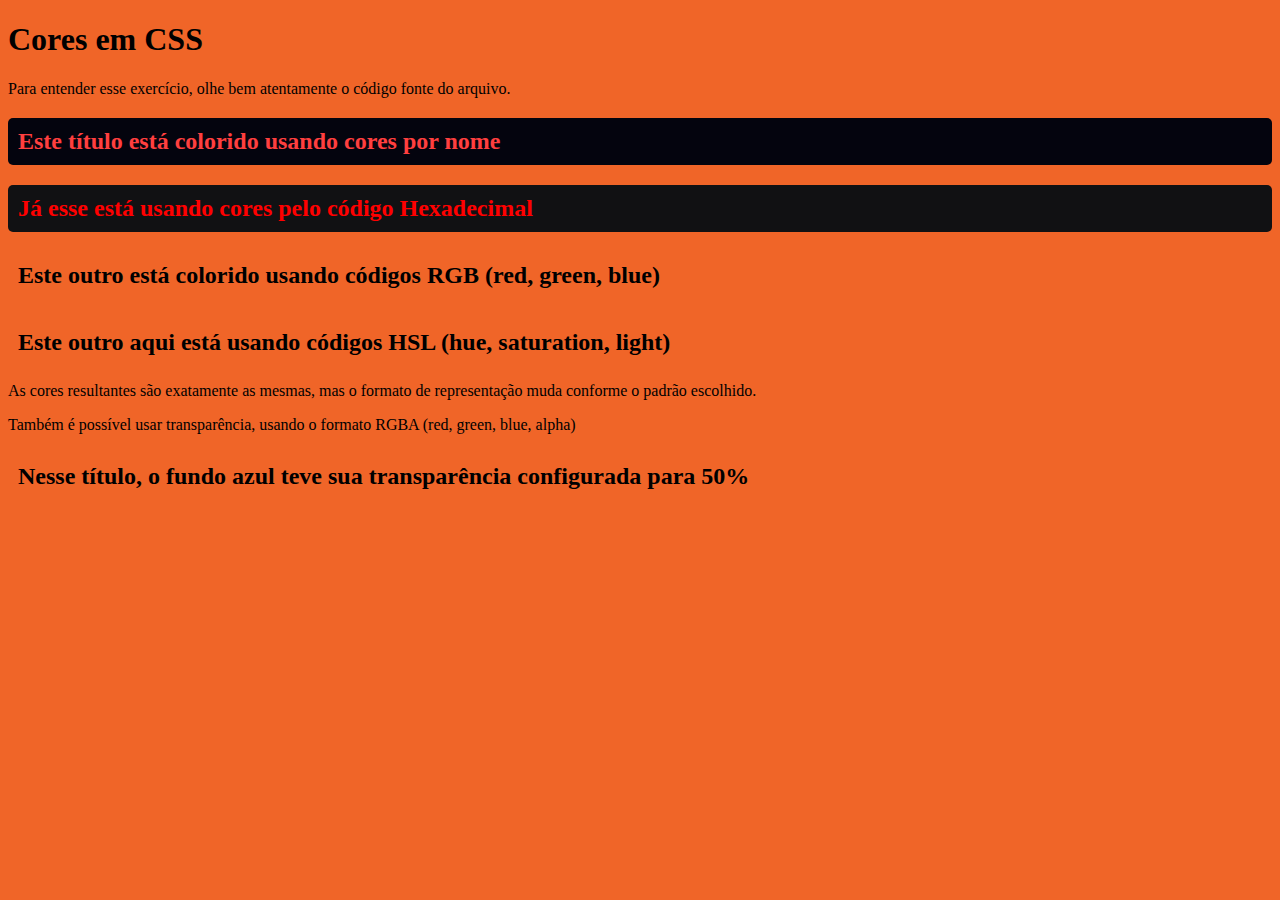
<file: CSS/index.html>
<!DOCTYPE html>
<html lang="en">
<head>
 <meta charset="UTF-8">
 <meta name="viewport" content="width=device-width, initial-scale=1.0">
 <title>Cores em CSS</title>
 <link rel="stylesheet" href="styles.css">
</head>
<body class="body">
 <h1>Cores em CSS</h1>
 <p>Para entender esse exercício, olhe bem atentamente o código fonte do
arquivo.</p>
 <h2 class="h1-colorido">Este título está colorido usando cores por nome</h2>
 <h2 class="hex-colorido">Já esse está usando cores pelo código
Hexadecimal</h2>
 <h2 class="rgb-colorido">Este outro está colorido usando códigos RGB (red,
green, blue)</h2>
 <h2 class="hsl-colorido">Este outro aqui está usando códigos HSL (hue,
saturation, light)</h2>
 <p>As cores resultantes são exatamente as mesmas, mas o formato de
representação muda conforme o padrão escolhido.</p>
 <p>Também é possível usar transparência, usando o formato RGBA (red, green,
blue, alpha)</p>
 <h2 class="rgba-colorido">Nesse título, o fundo azul teve sua transparência
configurada para 50%</h2>
</body>
</html>
</file>
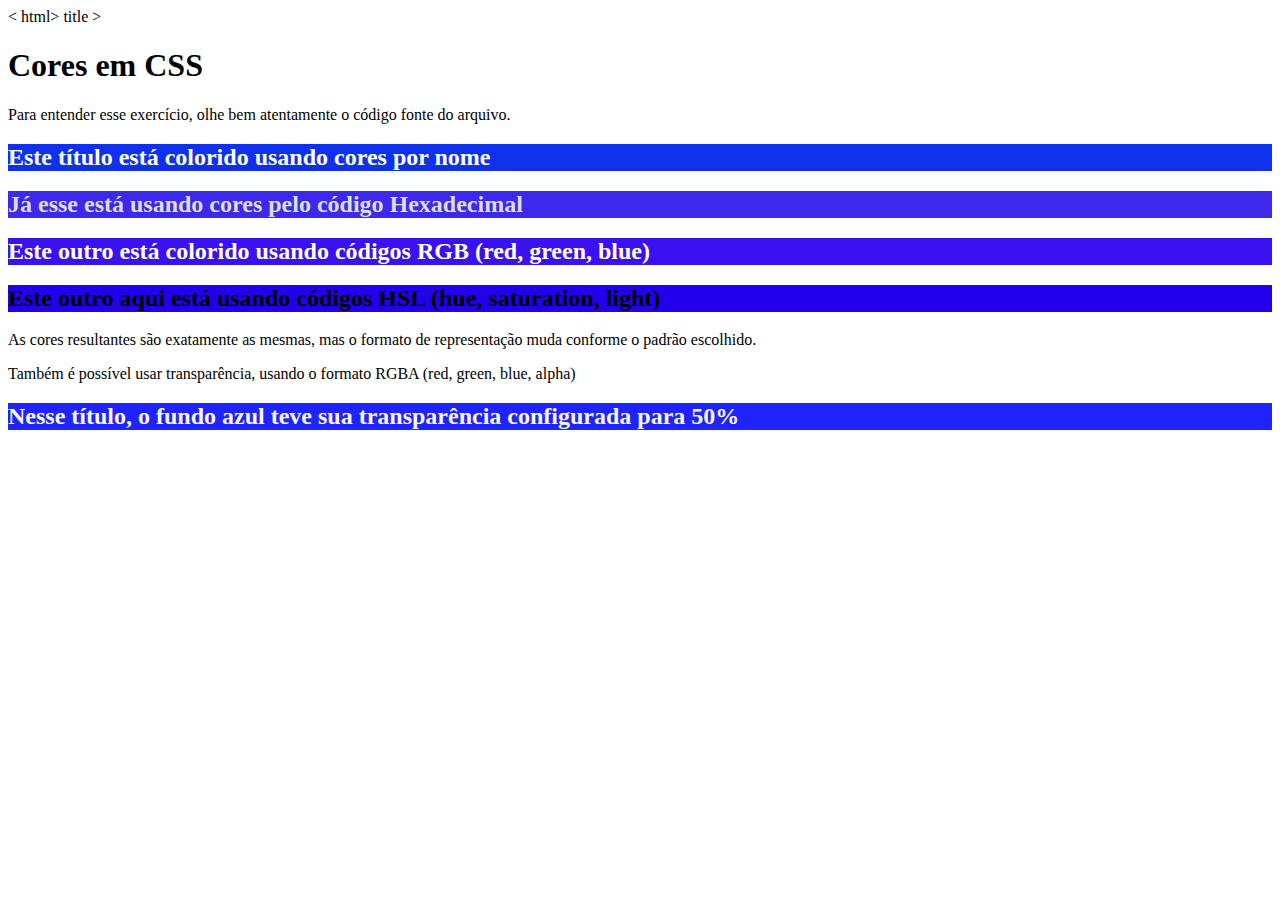
<file: cores .html>
<DOCTIPE html > 
< html> 
<head></html>
    <title > titulo do siste</title>title >
</body>
<body>
    <h1>Cores em CSS</h1>
    <p>Para entender esse exercício, olhe bem atentamente o código fonte do arquivo.</p>
    <h2 style="background-color: rgb(16, 49, 236); color: rgb(255, 255, 255);">Este título está colorido usando cores por
   nome</h2>
    <h2 style="background-color: #3c29eb; color: #dddddd;">Já esse está usando cores pelo código
   Hexadecimal</h2>
    <h2 style="background-color: rgb(58, 17, 241); color: rgb(255, 255, 239);">Este outro está colorido
   usando códigos RGB (red, green, blue)</h2>
    <h2 style="background-color: hsl(249, 100%, 46%); color: hsl(255, 255, 0);">Este outro aqui
   está usando códigos HSL (hue, saturation, light)</h2>
    <p>As cores resultantes são exatamente as mesmas, mas o formato de representação muda
   conforme o padrão escolhido.</p>
    <p>Também é possível usar transparência, usando o formato RGBA (red, green, blue,
   alpha)</p>
    <h2 style="background-color: rgb(31, 35, 252); color: rgb(247, 247, 237);">Nesse título, o fundo azul teve
   sua transparência configurada para 50%</h2>
   </body>
</body>
</title>
</body>
</html>
</file>
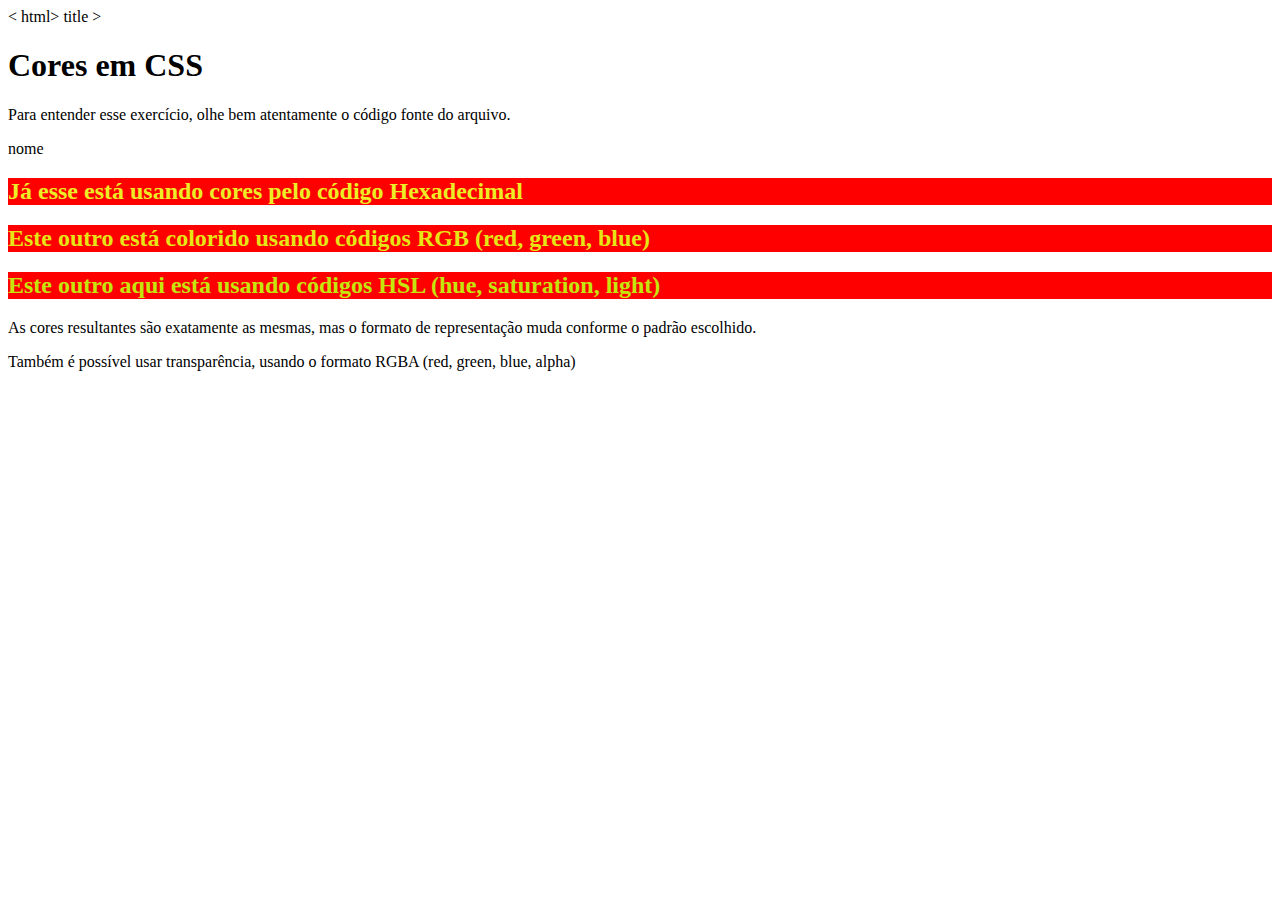
<file: cores 2.html>
<DOCTIPE html > 
< html> 
<head></html>
    <title > titulo do siste</title>title >
</body>
<body>
    <h1>Cores em CSS</h1>
    <p>Para entender esse exercício, olhe bem atentamente o código fonte do arquivo.</p>
   nome</h2>
    <h2 style="background-color: red; color:  rgb(236, 236, 39) ;">Já esse está usando cores pelo código
   Hexadecimal</h2>
    <h2 style="background-color: rgb(255, 0, 0); color: rgb(230, 230, 22);">Este outro está colorido
   usando códigos RGB (red, green, blue)</h2>
    <h2 style="background-color: rgb(255, 0, 0); color: rgb(197, 230, 13);">Este outro aqui
   está usando códigos HSL (hue, saturation, light)</h2>
    <p>As cores resultantes são exatamente as mesmas, mas o formato de representação muda
   conforme o padrão escolhido.</p>
    <p>Também é possível usar transparência, usando o formato RGBA (red, green, blue,
   alpha)</p>
    <h2 style="background-color: hsl ( 240,110%, 27%);  color: hsl(0 ,0%, 100%);">Nesse título, o fundo azul teve
   sua transparência configurada para 50%</h2>
   </body>
</body>
</title>
</body>
</html>
</file>
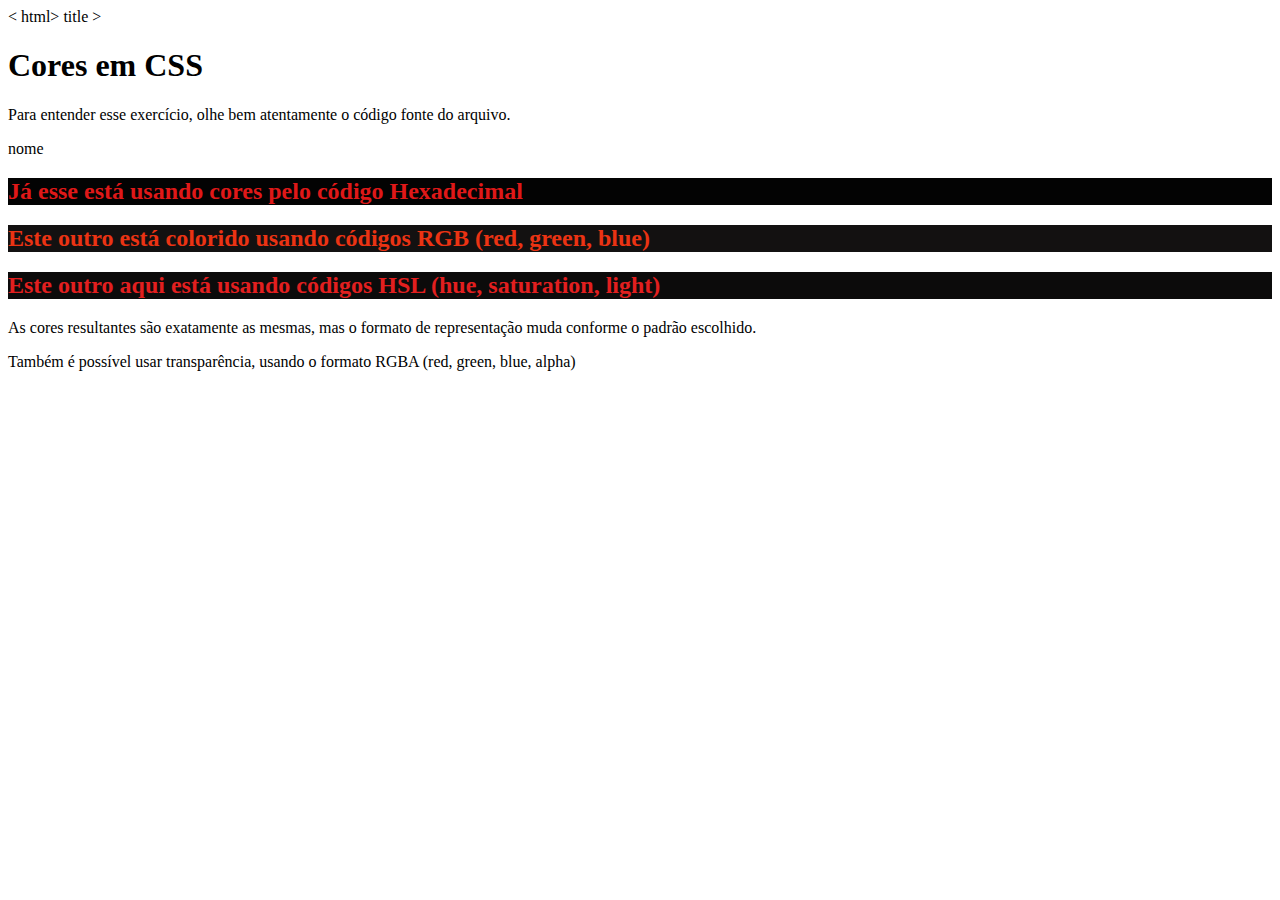
<file: cores 3.html>
<DOCTIPE html > 
< html> 
<head></html>
    <title > titulo do siste</title>title >
</body>
<body>
    <h1>Cores em CSS</h1>
    <p>Para entender esse exercício, olhe bem atentamente o código fonte do arquivo.</p>
   nome</h2>
    <h2 style="background-color: rgb(3, 3, 3); color:  rgb(223, 24, 24) ;">Já esse está usando cores pelo código
   Hexadecimal</h2>
    <h2 style="background-color: rgb(19, 17, 17); color: rgb(235, 51, 19);">Este outro está colorido
   usando códigos RGB (red, green, blue)</h2>
    <h2 style="background-color: rgb(12, 11, 11); color: rgb(226, 31, 31);">Este outro aqui
   está usando códigos HSL (hue, saturation, light)</h2>
    <p>As cores resultantes são exatamente as mesmas, mas o formato de representação muda
   conforme o padrão escolhido.</p>
    <p>Também é possível usar transparência, usando o formato RGBA (red, green, blue,
   alpha)</p>
    <h2 style="background-color: hsl ( 240,110%, 27%);  color: hsl(0 ,0%, 100%);">Nesse título, o fundo azul teve
   sua transparência configurada para 50%</h2>
   </body>
</body>
</title>
</body>
</html>
</file>
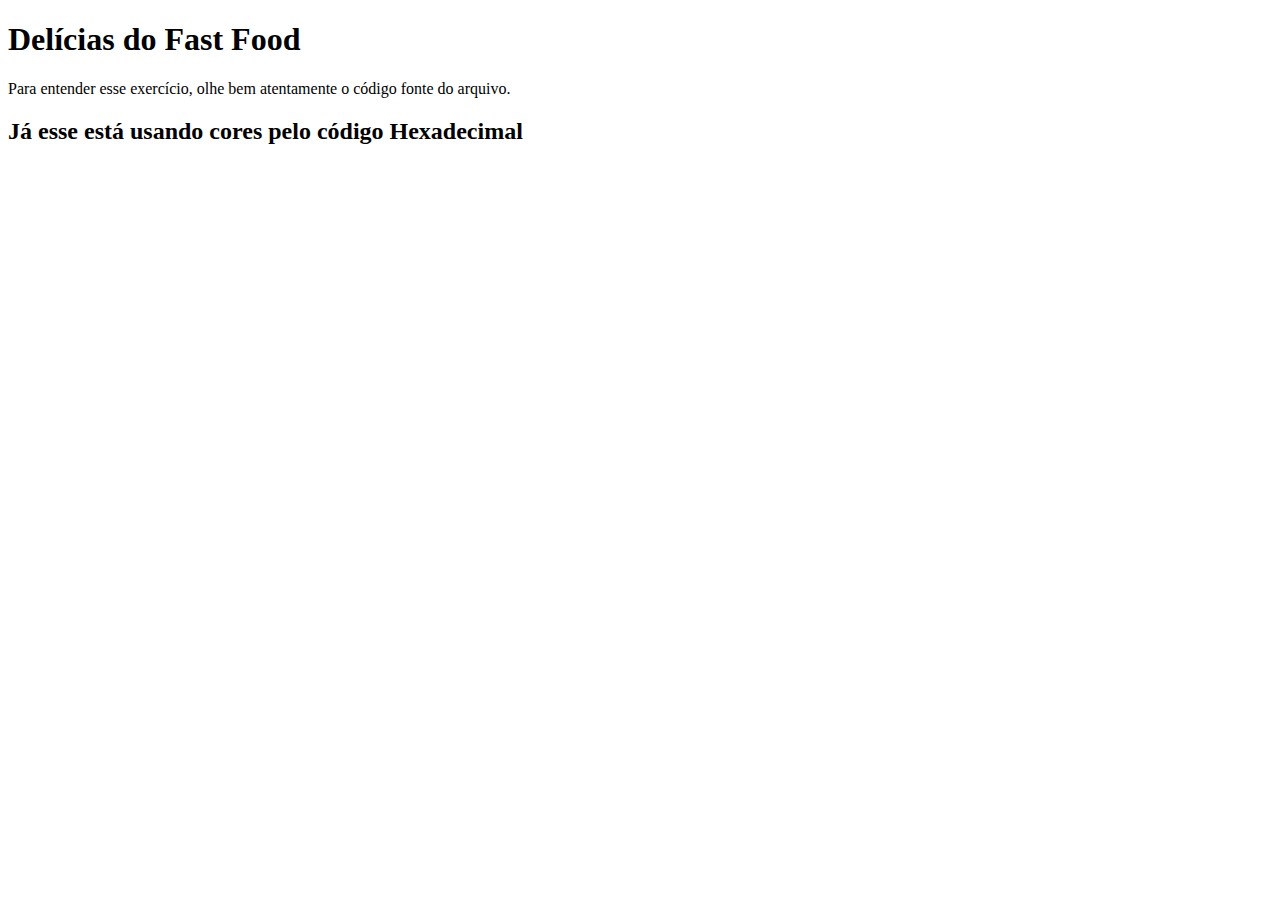
<file: CSS/index 2.html>
<!DOCTYPE html>
<html lang="en">
<head>
<body class="body"> 
 <h1> Delícias do Fast Food</h1>
 <p>Para entender esse exercício, olhe bem atentamente o código fonte do
arquivo.</p>
 <h2 class="hex-colorido">Já esse está usando cores pelo código
Hexadecimal</h2>
 
</body>
</html>
</file>
<file: CSS/styles.css>
.body{
    background-color: #f06528;
}
h2 {
    padding: 10px;
    border-radius: 5px;
    margin-bottom: 10px;
   }
   .h1-colorido {
    background-color: rgb(4, 4, 14);
    color: rgb(255, 63, 63);
   }
   .hex-colorido {
    background-color: #111113;
    color: #ff0000;
</file>
